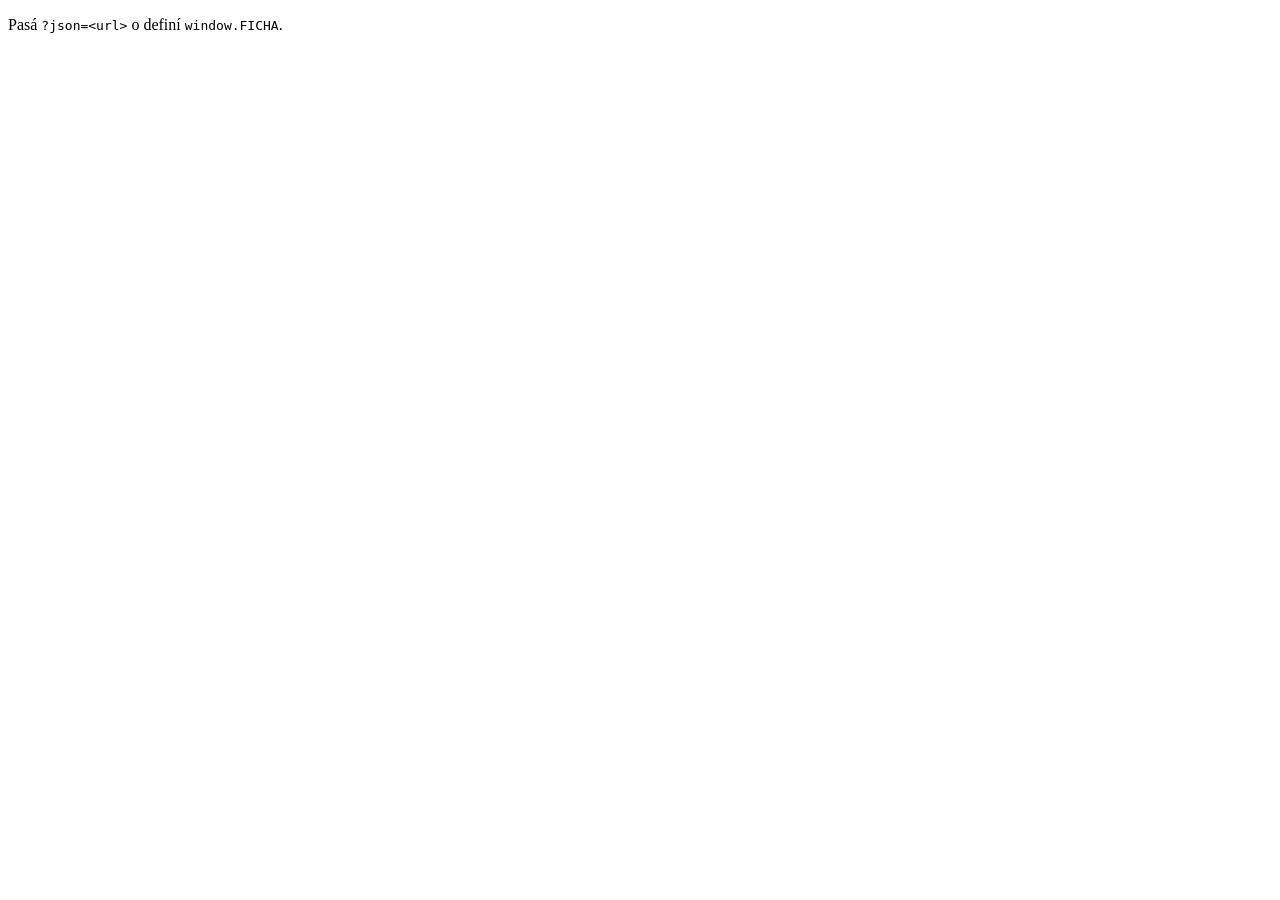
<file: public/ficha_v3.html>
<!doctype html>
<meta charset="utf-8">
<title>Ficha v3 · plantilla</title>
<meta name="viewport" content="width=device-width, initial-scale=1">
<link rel="preconnect" href="https://fonts.googleapis.com">
<link rel="preconnect" href="https://fonts.gstatic.com" crossorigin>
<link href="https://fonts.googleapis.com/css2?family=Bricolage+Grotesque:opsz,wght@12..96,500;12..96,700&family=Figtree:wght@400;500;600;700&display=swap" rel="stylesheet">
<link rel="stylesheet" href="ficha_v3.css">

<!--
  La plantilla sola, para la ACEPTACIÓN VISUAL.

  Renderiza el JSON que se le pase y nada más. Se compara con la maqueta a 1200
  y a 400 px: si las dos capturas coinciden sección por sección, la plantilla
  es la maqueta. Si no, la diferencia se ve y se arregla aquí, no se discute.

  Dos formas de cargarlo:
    · `?json=<url>` — para el golden en local;
    · `window.FICHA = {...}` antes de este script — para las pruebas.

  No habla con la base. Es a propósito: esta página existe para medir la
  plantilla, y si leyera de la base mediría también la base.
-->
<div id="ficha"></div>

<script src="ficha_v3.js"></script>
<script>
(function () {
  function pintar(d) {
    document.getElementById('ficha').innerHTML = window.renderFichaV3(d);
    var b = document.getElementById('btnCopiar');
    if (b) b.addEventListener('click', function () {
      var p = document.querySelector('#msg p');
      var t = p ? p.innerText.trim() : '';
      function ok() {
        b.textContent = 'Copiado';
        setTimeout(function () { b.textContent = 'Copiar SMS'; }, 1800);
      }
      try { navigator.clipboard.writeText(t).then(ok, ok); } catch (e) { ok(); }
    });
  }

  if (window.FICHA) { pintar(window.FICHA); return; }

  var url = new URLSearchParams(location.search).get('json');
  if (!url) {
    document.getElementById('ficha').innerHTML =
      '<div class="wrap"><p class="muestra">Pasá <code>?json=&lt;url&gt;</code> ' +
      'o definí <code>window.FICHA</code>.</p></div>';
    return;
  }
  fetch(url).then(function (r) { return r.json(); }).then(pintar)
    .catch(function (e) {
      document.getElementById('ficha').innerHTML =
        '<div class="wrap"><p class="muestra">No pude leer ' + url + ': ' +
        e.message + '</p></div>';
    });
})();
</script>
</file>
<file: public/ficha_v3.css>
/* La plantilla de la ficha v3, AISLADA.
 *
 * Generado por `scripts/extraer_css_maqueta.py` desde la maqueta que revisaron
 * Isabella y un BD. No se edita a mano: se cambia el script y se vuelve a
 * correr, o «igual a la maqueta» deja de significar nada.
 *
 * Tres cosas que NO están en la maqueta y sí aquí, y las tres porque la ficha
 * vive dentro de la app y no sola:
 *
 *   · todas las clases llevan `fv3-` y todo cuelga de `.fv3-raiz`. `.grid`,
 *     `.mod`, `.veredicto`, `.fila`, `.chip` y `.persona` existen también en
 *     el CSS de la app, y dos hojas peleando por el mismo nombre no dan un
 *     ganador: dan un resultado que depende del orden de los `<link>`;
 *
 *   · los breakpoints son `@container`, no `@media`. La ficha vive en un panel
 *     de ~714 px con la ventana a 1440, así que `@media (max-width: 860px)` no
 *     disparaba nunca y los grids de tres columnas se quedaban en 230 px cada
 *     una;
 *
 *   · por debajo de 860 px DE PANEL todo va a una columna.
 */
.fv3-raiz{container-type:inline-size; container-name:ficha}

.fv3-raiz.fv3-raiz{
  --ground:#EEF1EF; --card:#FFFFFF; --ink:#16233A; --ink2:#44536A; --ink3:#77859A;
  --rule:#D5DCD8; --rule2:#E6EBE8;
  --accent:#1C6A86; --accent-bg:#E1EEF3;
  --ok:#2C7A57; --ok-bg:#E2F1E9;
  --warn:#9C6410; --warn-bg:#F7EDDA;
  --ask:#5A4E97; --ask-bg:#ECE9F6;
  --bar:#C9D6DD; --bar-strong:#1C6A86;
}
@media (prefers-color-scheme: dark){
.fv3-raiz.fv3-raiz:not([data-theme="light"]){
    color-scheme:dark;
    --ground:#0F161E; --card:#17212B; --ink:#E6ECEF; --ink2:#AEBBC7; --ink3:#7F8FA0;
    --rule:#2A3947; --rule2:#22303C;
    --accent:#6FB6D0; --accent-bg:#16303B;
    --ok:#6FCB9C; --ok-bg:#143126;
    --warn:#E2B064; --warn-bg:#35290F;
    --ask:#B3A8E8; --ask-bg:#26213E;
    --bar:#2E4351; --bar-strong:#6FB6D0;
  }


}
.fv3-raiz.fv3-raiz[data-theme="dark"]{
  color-scheme:dark;
  --ground:#0F161E; --card:#17212B; --ink:#E6ECEF; --ink2:#AEBBC7; --ink3:#7F8FA0;
  --rule:#2A3947; --rule2:#22303C;
  --accent:#6FB6D0; --accent-bg:#16303B;
  --ok:#6FCB9C; --ok-bg:#143126;
  --warn:#E2B064; --warn-bg:#35290F;
  --ask:#B3A8E8; --ask-bg:#26213E;
  --bar:#2E4351; --bar-strong:#6FB6D0;
}
.fv3-raiz.fv3-raiz *, .fv3-raiz.fv3-raiz *::before, .fv3-raiz.fv3-raiz *::after{box-sizing:border-box}
.fv3-raiz.fv3-raiz{background:var(--ground); color:var(--ink); font-family:Figtree,system-ui,-apple-system,"Segoe UI",sans-serif;
  font-size:15px; line-height:1.5; font-variant-numeric:tabular-nums; padding-inline:16px; padding-block:24px 64px}
.fv3-raiz.fv3-raiz .fv3-wrap{max-width:1120px; margin:0 auto; display:grid; gap:18px}
.fv3-raiz.fv3-raiz h1, .fv3-raiz.fv3-raiz h2, .fv3-raiz.fv3-raiz h3{font-family:"Bricolage Grotesque",Figtree,system-ui,sans-serif; margin:0; letter-spacing:-.01em; text-wrap:balance}
.fv3-raiz.fv3-raiz p{margin:0}
.fv3-raiz.fv3-raiz .fv3-eyebrow{font-size:11.5px; font-weight:700; letter-spacing:.08em; text-transform:uppercase; color:var(--ink3)}
.fv3-raiz.fv3-raiz .fv3-muestra{font-size:12.5px; color:var(--ink3)}
.fv3-raiz.fv3-raiz /* cabecera */
.fv3-head{display:grid; gap:14px; grid-template-columns:1fr auto; align-items:end}
.fv3-raiz.fv3-raiz .fv3-head h1{font-size:clamp(28px,4vw,40px); font-weight:700}
.fv3-raiz.fv3-raiz .fv3-head .fv3-meta{color:var(--ink2); margin-top:4px}
@container ficha (max-width:720px){
.fv3-raiz.fv3-raiz .fv3-head{grid-template-columns:1fr}

}
.fv3-raiz.fv3-raiz .fv3-veredicto{background:var(--card); border:1px solid var(--rule); border-radius:10px; padding:16px 18px;
  display:grid; grid-template-columns:auto 1fr auto; gap:16px; align-items:center}
.fv3-raiz.fv3-raiz .fv3-veredicto .fv3-sello{background:var(--ok-bg); color:var(--ok); font-weight:700; border-radius:999px; padding:6px 14px; white-space:nowrap}
.fv3-raiz.fv3-raiz .fv3-veredicto .fv3-porque{color:var(--ink2)}
.fv3-raiz.fv3-raiz .fv3-veredicto .fv3-porque b{color:var(--ink)}
.fv3-raiz.fv3-raiz .fv3-cobertura{font-size:13px; color:var(--ink3); text-align:right}
@container ficha (max-width:720px){
.fv3-raiz.fv3-raiz .fv3-veredicto{grid-template-columns:1fr}
.fv3-raiz.fv3-raiz .fv3-cobertura{text-align:left}

}
.fv3-raiz.fv3-raiz /* módulos */
.fv3-grid{display:grid; grid-template-columns:repeat(2,minmax(0,1fr)); gap:18px}
@container ficha (max-width:860px){
.fv3-raiz.fv3-raiz .fv3-grid{grid-template-columns:1fr}

}
.fv3-raiz.fv3-raiz .fv3-mod{background:var(--card); border:1px solid var(--rule); border-radius:10px; padding:20px; display:grid; gap:16px; align-content:start}
.fv3-raiz.fv3-raiz .fv3-mod header{display:grid; gap:4px}
.fv3-raiz.fv3-raiz .fv3-mod h2{font-size:21px; font-weight:700}
.fv3-raiz.fv3-raiz .fv3-mod .fv3-lede{color:var(--ink2); max-width:62ch}
.fv3-raiz.fv3-raiz .fv3-hechos{display:grid; grid-template-columns:repeat(3,minmax(0,1fr)); gap:10px}
@container ficha (max-width:520px){
.fv3-raiz.fv3-raiz .fv3-hechos{grid-template-columns:repeat(2,minmax(0,1fr))}

}
.fv3-raiz.fv3-raiz .fv3-hecho{border-top:2px solid var(--rule2); padding-top:8px}
.fv3-raiz.fv3-raiz .fv3-hecho .fv3-n{font-family:"Bricolage Grotesque",Figtree,sans-serif; font-size:24px; font-weight:700; line-height:1.1}
.fv3-raiz.fv3-raiz .fv3-hecho .fv3-n small{font-size:14px; font-weight:500; color:var(--ink3)}
.fv3-raiz.fv3-raiz .fv3-hecho .fv3-l{font-size:13px; color:var(--ink2)}
.fv3-raiz.fv3-raiz .fv3-bloque{display:grid; gap:8px}
.fv3-raiz.fv3-raiz .fv3-bloque h3{font-size:14.5px; font-weight:700; font-family:Figtree,sans-serif}
.fv3-raiz.fv3-raiz .fv3-barras{display:grid; gap:6px}
.fv3-raiz.fv3-raiz .fv3-barra{display:grid; grid-template-columns:132px 1fr 42px; gap:10px; align-items:center; font-size:13.5px}
.fv3-raiz.fv3-raiz .fv3-barra .fv3-t{height:10px; background:var(--rule2); border-radius:5px; overflow:hidden}
.fv3-raiz.fv3-raiz .fv3-barra .fv3-t i{display:block; height:100%; background:var(--bar-strong); border-radius:5px}
.fv3-raiz.fv3-raiz .fv3-barra .fv3-v{text-align:right; color:var(--ink2)}
@container ficha (max-width:420px){
.fv3-raiz.fv3-raiz .fv3-barra{grid-template-columns:104px 1fr 36px}

}
.fv3-raiz.fv3-raiz .fv3-vs{display:grid; gap:10px}
.fv3-raiz.fv3-raiz .fv3-vs-row{display:grid; grid-template-columns:150px 1fr; gap:10px; align-items:center; font-size:13.5px}
.fv3-raiz.fv3-raiz .fv3-vs-row .fv3-pistas{display:grid; gap:3px}
.fv3-raiz.fv3-raiz .fv3-pista{display:grid; grid-template-columns:1fr 46px; gap:8px; align-items:center}
.fv3-raiz.fv3-raiz .fv3-pista .fv3-t{height:8px; background:var(--rule2); border-radius:4px; overflow:hidden}
.fv3-raiz.fv3-raiz .fv3-pista .fv3-t i{display:block; height:100%; border-radius:4px}
.fv3-raiz.fv3-raiz .fv3-pista.fv3-suya .fv3-t i{background:var(--bar-strong)}
.fv3-raiz.fv3-raiz .fv3-pista.fv3-zona .fv3-t i{background:var(--bar)}
.fv3-raiz.fv3-raiz .fv3-pista .fv3-v{font-size:12.5px; color:var(--ink2); text-align:right}
.fv3-raiz.fv3-raiz .fv3-leyenda{display:flex; gap:14px; flex-wrap:wrap; font-size:12.5px; color:var(--ink3)}
.fv3-raiz.fv3-raiz .fv3-leyenda span::before{content:""; display:inline-block; width:10px; height:10px; border-radius:2px; margin-right:6px; vertical-align:-1px; background:var(--bar)}
.fv3-raiz.fv3-raiz .fv3-leyenda span.fv3-suya::before{background:var(--bar-strong)}
@container ficha (max-width:420px){
.fv3-raiz.fv3-raiz .fv3-vs-row{grid-template-columns:1fr}

}
.fv3-raiz.fv3-raiz .fv3-gente{display:grid; gap:0; border:1px solid var(--rule2); border-radius:8px; overflow:hidden}
.fv3-raiz.fv3-raiz .fv3-persona{display:grid; grid-template-columns:1fr auto; gap:10px; padding:9px 12px; font-size:13.5px; border-top:1px solid var(--rule2)}
.fv3-raiz.fv3-raiz .fv3-persona:first-child{border-top:none}
.fv3-raiz.fv3-raiz .fv3-persona .fv3-quien b{display:block; font-weight:600}
.fv3-raiz.fv3-raiz .fv3-persona .fv3-quien span{color:var(--ink3); font-size:12.5px}
.fv3-raiz.fv3-raiz .fv3-persona .fv3-cuantas{color:var(--ink2); white-space:nowrap}
.fv3-raiz.fv3-raiz .fv3-cita{border-left:3px solid var(--accent); background:var(--accent-bg); padding:10px 14px; border-radius:0 8px 8px 0; font-size:14px}
.fv3-raiz.fv3-raiz .fv3-cita .fv3-de{display:block; margin-top:4px; font-size:12px; color:var(--ink3)}
.fv3-raiz.fv3-raiz .fv3-chips{display:flex; flex-wrap:wrap; gap:6px}
.fv3-raiz.fv3-raiz .fv3-chip{font-size:12.5px; padding:3px 10px; border-radius:999px; background:var(--rule2); color:var(--ink2)}
.fv3-raiz.fv3-raiz .fv3-chip.fv3-ok{background:var(--ok-bg); color:var(--ok)}
.fv3-raiz.fv3-raiz .fv3-chip.fv3-warn{background:var(--warn-bg); color:var(--warn)}
.fv3-raiz.fv3-raiz .fv3-chip.fv3-ask{background:var(--ask-bg); color:var(--ask)}
.fv3-raiz.fv3-raiz .fv3-lectura{background:var(--warn-bg); color:var(--ink); border-radius:8px; padding:10px 14px; font-size:14px}
.fv3-raiz.fv3-raiz .fv3-lectura b{color:var(--warn)}
.fv3-raiz.fv3-raiz details{border-top:1px solid var(--rule2); padding-top:10px}
.fv3-raiz.fv3-raiz summary{cursor:pointer; font-size:13px; color:var(--accent); font-weight:600}
.fv3-raiz.fv3-raiz summary:focus-visible{outline:2px solid var(--accent); outline-offset:3px; border-radius:3px}
.fv3-raiz.fv3-raiz details p{font-size:12.5px; color:var(--ink3); margin-top:6px; max-width:70ch}
.fv3-raiz.fv3-raiz /* conversación */
.fv3-abrir{background:var(--card); border:1px solid var(--rule); border-radius:10px; padding:20px; display:grid; gap:14px;
  grid-template-columns:minmax(0,1.3fr) minmax(0,1fr)}
@container ficha (max-width:860px){
.fv3-raiz.fv3-raiz .fv3-abrir{grid-template-columns:1fr}

}
.fv3-raiz.fv3-raiz .fv3-mensaje{background:var(--ask-bg); border-radius:10px; padding:16px 18px; font-size:16px; line-height:1.55}
.fv3-raiz.fv3-raiz .fv3-mensaje .fv3-tipo{display:block; font-size:11.5px; font-weight:700; letter-spacing:.08em; text-transform:uppercase; color:var(--ask); margin-bottom:6px}
.fv3-raiz.fv3-raiz .fv3-nosabemos ul{margin:6px 0 0; padding-left:18px; display:grid; gap:4px; color:var(--ink2); font-size:14px}
.fv3-raiz.fv3-raiz .fv3-copiar{justify-self:start; background:var(--ink); color:var(--card); border:none; border-radius:6px; padding:7px 14px; font:inherit; font-size:13.5px; font-weight:600; cursor:pointer}
.fv3-raiz.fv3-raiz .fv3-copiar:focus-visible{outline:2px solid var(--accent); outline-offset:2px}
.fv3-raiz.fv3-raiz .fv3-aviso{font-size:12.5px; color:var(--ink3); text-align:center}
.fv3-raiz.fv3-raiz /* v2 */
.fv3-wrap{grid-template-columns:minmax(0,1fr)}
.fv3-raiz.fv3-raiz .fv3-wrap > *, .fv3-raiz.fv3-raiz .fv3-mod, .fv3-raiz.fv3-raiz .fv3-mod > *, .fv3-raiz.fv3-raiz .fv3-grid > *, .fv3-raiz.fv3-raiz details{min-width:0}
.fv3-raiz.fv3-raiz .fv3-version{font-size:12px; color:var(--ink3)}
.fv3-raiz.fv3-raiz .fv3-ficha{background:var(--card); border:1px solid var(--rule); border-radius:10px; padding:20px; display:grid; gap:18px;
  grid-template-columns:minmax(0,1.25fr) minmax(0,1fr)}
@container ficha (max-width:860px){
.fv3-raiz.fv3-raiz .fv3-ficha{grid-template-columns:1fr}

}
.fv3-raiz.fv3-raiz .fv3-quien-es{display:grid; grid-template-columns:auto 1fr; gap:14px; align-items:start}
.fv3-raiz.fv3-raiz .fv3-avatar{width:56px; height:56px; border-radius:50%; background:var(--accent-bg); color:var(--accent); display:grid; place-items:center;
  font-family:"Bricolage Grotesque",Figtree,sans-serif; font-weight:700; font-size:20px}
.fv3-raiz.fv3-raiz .fv3-quien-es h1{font-size:clamp(28px,4vw,38px); font-weight:700; line-height:1.1}
.fv3-raiz.fv3-raiz .fv3-quien-es .fv3-meta{color:var(--ink2); margin-top:4px}
.fv3-raiz.fv3-raiz .fv3-bio{color:var(--ink); max-width:62ch; margin-top:10px}
.fv3-raiz.fv3-raiz .fv3-contacto{display:grid; gap:0; border:1px solid var(--rule2); border-radius:8px; overflow:hidden; align-self:start}
.fv3-raiz.fv3-raiz .fv3-contacto .fv3-fila{display:grid; grid-template-columns:78px 1fr; gap:10px; padding:9px 12px; border-top:1px solid var(--rule2); font-size:14px}
.fv3-raiz.fv3-raiz .fv3-contacto .fv3-fila:first-child{border-top:none}
.fv3-raiz.fv3-raiz .fv3-contacto .fv3-k{font-size:12px; color:var(--ink3); padding-top:2px}
.fv3-raiz.fv3-raiz .fv3-contacto .fv3-v{display:grid; gap:4px}
.fv3-raiz.fv3-raiz .fv3-dato{display:flex; flex-wrap:wrap; gap:6px; align-items:baseline}
.fv3-raiz.fv3-raiz .fv3-dato .fv3-val{font-weight:600; user-select:all}
.fv3-raiz.fv3-raiz .fv3-fuente{font-size:11.5px; padding:1px 8px; border-radius:999px; background:var(--rule2); color:var(--ink2); white-space:nowrap}
.fv3-raiz.fv3-raiz .fv3-fuente.fv3-dif{background:var(--warn-bg); color:var(--warn)}
.fv3-raiz.fv3-raiz .fv3-veredicto{grid-template-columns:auto minmax(0,1fr) minmax(0,.8fr)}
.fv3-raiz.fv3-raiz .fv3-veredicto .fv3-sf{font-size:13px; color:var(--ink2); border-left:1px solid var(--rule2); padding-left:16px}
@container ficha (max-width:860px){
.fv3-raiz.fv3-raiz .fv3-veredicto{grid-template-columns:1fr}
.fv3-raiz.fv3-raiz .fv3-veredicto .fv3-sf{border-left:none; padding-left:0; border-top:1px solid var(--rule2); padding-top:10px}

}
.fv3-raiz.fv3-raiz .fv3-porque-ella{background:var(--card); border:1px solid var(--rule); border-radius:10px; padding:20px; display:grid; gap:14px}
.fv3-raiz.fv3-raiz .fv3-prioridad{display:flex; flex-wrap:wrap; gap:10px; align-items:center}
.fv3-raiz.fv3-raiz .fv3-pendiente{font-size:12.5px; font-weight:600; padding:3px 10px; border-radius:999px; background:var(--warn-bg); color:var(--warn)}
.fv3-raiz.fv3-raiz .fv3-razones{display:grid; grid-template-columns:repeat(3,minmax(0,1fr)); gap:14px; margin:0; padding:0; list-style:none; counter-reset:r}
@container ficha (max-width:860px){
.fv3-raiz.fv3-raiz .fv3-razones{grid-template-columns:1fr}

}
.fv3-raiz.fv3-raiz .fv3-razones li{border-top:2px solid var(--accent); padding-top:10px; display:grid; gap:6px; align-content:start; counter-increment:r}
.fv3-raiz.fv3-raiz .fv3-razones li h3{font-size:15.5px; font-family:Figtree,sans-serif; font-weight:700}
.fv3-raiz.fv3-raiz .fv3-razones li h3::before{content:counter(r) " · "; color:var(--accent)}
.fv3-raiz.fv3-raiz .fv3-razones li p{color:var(--ink2); font-size:14px}
.fv3-raiz.fv3-raiz details.fv3-src{border-top:none; padding-top:0}
.fv3-raiz.fv3-raiz details.fv3-src summary{font-size:12.5px; font-weight:600; color:var(--accent); list-style:none}
.fv3-raiz.fv3-raiz details.fv3-src summary::-webkit-details-marker{display:none}
.fv3-raiz.fv3-raiz details.fv3-src summary::before{content:"▸ "; }
.fv3-raiz.fv3-raiz details.fv3-src[open] summary::before{content:"▾ "}
.fv3-raiz.fv3-raiz .fv3-evid{margin-top:6px; background:var(--ground); border-radius:8px; padding:10px 12px; font-size:13px; color:var(--ink2); display:grid; gap:8px}
.fv3-raiz.fv3-raiz .fv3-evid q{quotes:"«" "»"; color:var(--ink)}
.fv3-raiz.fv3-raiz .fv3-evid .fv3-d{display:block; font-size:11.5px; color:var(--ink3)}
.fv3-raiz.fv3-raiz .fv3-conversar{background:var(--card); border:1px solid var(--rule); border-radius:10px; padding:20px; display:grid; gap:18px;
  grid-template-columns:minmax(0,1.2fr) minmax(0,1fr)}
@container ficha (max-width:860px){
.fv3-raiz.fv3-raiz .fv3-conversar{grid-template-columns:1fr}

}
.fv3-raiz.fv3-raiz .fv3-mensaje p+p{margin-top:10px; padding-top:10px; border-top:1px dashed var(--ask)}
.fv3-raiz.fv3-raiz .fv3-lado-der{display:grid; gap:14px; align-content:start}
.fv3-raiz.fv3-raiz .fv3-lado-der h3{font-size:14.5px; font-family:Figtree,sans-serif; font-weight:700}
.fv3-raiz.fv3-raiz ol.fv3-preguntas{margin:6px 0 0; padding-left:20px; display:grid; gap:6px; font-size:14px}
.fv3-raiz.fv3-raiz .fv3-objecion{background:var(--warn-bg); border-radius:8px; padding:10px 14px; font-size:14px}
.fv3-raiz.fv3-raiz .fv3-objecion b{color:var(--warn)}
.fv3-raiz.fv3-raiz .fv3-col-full{grid-column:1/-1}
.fv3-raiz.fv3-raiz .fv3-trimestres{display:grid; grid-template-columns:repeat(5,minmax(0,1fr)); gap:8px; align-items:end; height:118px}
.fv3-raiz.fv3-raiz .fv3-tri{display:grid; grid-template-rows:1fr auto auto; gap:4px; height:100%; text-align:center; font-size:12px; color:var(--ink3)}
.fv3-raiz.fv3-raiz .fv3-tri .fv3-col{display:flex; align-items:flex-end; justify-content:center}
.fv3-raiz.fv3-raiz .fv3-tri .fv3-col i{display:block; width:70%; max-width:44px; background:var(--bar-strong); border-radius:4px 4px 0 0}
.fv3-raiz.fv3-raiz .fv3-tri.fv3-parcial .fv3-col i{background:var(--bar)}
.fv3-raiz.fv3-raiz .fv3-tri b{font-size:13px; color:var(--ink)}
.fv3-raiz.fv3-raiz .fv3-tabla-wrap{overflow-x:auto; max-height:420px; overflow-y:auto; border:1px solid var(--rule2); border-radius:8px}
.fv3-raiz.fv3-raiz table{border-collapse:collapse; width:100%; font-size:13px; min-width:640px}
.fv3-raiz.fv3-raiz th, .fv3-raiz.fv3-raiz td{text-align:left; padding:7px 10px; border-top:1px solid var(--rule2); vertical-align:top}
.fv3-raiz.fv3-raiz thead th{position:sticky; top:0; background:var(--card); border-top:none; font-size:11.5px; letter-spacing:.06em; text-transform:uppercase; color:var(--ink3); font-weight:700}
.fv3-raiz.fv3-raiz td.fv3-num, .fv3-raiz.fv3-raiz th.fv3-num{text-align:right; white-space:nowrap}
.fv3-raiz.fv3-raiz td .fv3-s{display:block; color:var(--ink3); font-size:12px}
.fv3-raiz.fv3-raiz .fv3-lado{font-size:11.5px; font-weight:700; padding:1px 7px; border-radius:4px; background:var(--accent-bg); color:var(--accent)}
.fv3-raiz.fv3-raiz .fv3-lado.fv3-venta{background:var(--rule2); color:var(--ink2)}
.fv3-raiz.fv3-raiz .fv3-pend{color:var(--warn); font-weight:600}
.fv3-raiz.fv3-raiz .fv3-colapsado{background:var(--card); border:1px solid var(--rule); border-radius:10px; padding:14px 20px; display:grid; gap:10px}
.fv3-raiz.fv3-raiz .fv3-colapsado details{border-top:none; padding-top:0}
.fv3-raiz.fv3-raiz .fv3-colapsado details+details{border-top:1px solid var(--rule2); padding-top:10px}
.fv3-raiz.fv3-raiz .fv3-colapsado summary{font-size:14.5px; color:var(--ink)}
.fv3-raiz.fv3-raiz .fv3-colapsado summary span{color:var(--ink2); font-weight:400}
.fv3-raiz.fv3-raiz .fv3-colapsado details p{font-size:13.5px; color:var(--ink2)}
.fv3-raiz.fv3-raiz .fv3-fuentes{font-size:12.5px; color:var(--ink3); display:grid; gap:4px}
.fv3-raiz.fv3-raiz .fv3-fuentes b{color:var(--ink2)}
.fv3-raiz.fv3-raiz .fv3-sf-grid{display:grid; grid-template-columns:auto 1fr; gap:3px 10px; font-size:13px; margin-top:6px}
.fv3-raiz.fv3-raiz .fv3-sf-grid dt{color:var(--ink3)}
.fv3-raiz.fv3-raiz .fv3-sf-grid dd{margin:0; color:var(--ink)}
.fv3-raiz.fv3-raiz .fv3-dolores-wrap{overflow-x:auto}
.fv3-raiz.fv3-raiz table.fv3-dolores{min-width:720px}
.fv3-raiz.fv3-raiz table.fv3-dolores td:first-child{font-weight:600; color:var(--ink)}
.fv3-raiz.fv3-raiz .fv3-grado{font-size:11.5px; font-weight:700; padding:2px 8px; border-radius:999px; white-space:nowrap}
.fv3-raiz.fv3-raiz .fv3-grado.fv3-dato{background:var(--ok-bg); color:var(--ok)}
.fv3-raiz.fv3-raiz .fv3-grado.fv3-ella{background:var(--accent-bg); color:var(--accent)}
.fv3-raiz.fv3-raiz .fv3-grado.fv3-hip{background:var(--warn-bg); color:var(--warn)}
.fv3-raiz.fv3-raiz .fv3-tecnico{font-size:12px}

/* El padding, en el envoltorio y no en el contenedor: ver el comentario de
   `scripts/extraer_css_maqueta.py`. Mismo aspecto, 32 px menos de trampa. */
.fv3-raiz.fv3-raiz{padding-inline:0}
.fv3-raiz.fv3-raiz.fv3-raiz .fv3-wrap{padding-inline:16px}


/* ── Por debajo de 860 px de PANEL, una sola columna ──────────────────────
 *
 * Se anulan los grids enteros en vez de ajustar cada `grid-template-columns`:
 * una lista de excepciones se desactualiza en cuanto alguien agregue un grid,
 * y el síntoma sería otra vez una palabra por línea.
 */
@container ficha (max-width: 860px){
  .fv3-raiz.fv3-raiz .fv3-ficha,
  .fv3-raiz.fv3-raiz .fv3-veredicto,
  .fv3-raiz.fv3-raiz .fv3-conversar,
  .fv3-raiz.fv3-raiz .fv3-abrir,
  .fv3-raiz.fv3-raiz .fv3-grid,
  .fv3-raiz.fv3-raiz .fv3-razones,
  .fv3-raiz.fv3-raiz .fv3-hechos,
  .fv3-raiz.fv3-raiz .fv3-quien-es,
  .fv3-raiz.fv3-raiz .fv3-contacto .fv3-fila,
  .fv3-raiz.fv3-raiz .fv3-sf-grid,
  .fv3-raiz.fv3-raiz .fv3-trimestres{grid-template-columns:minmax(0,1fr) !important}
  .fv3-raiz.fv3-raiz .fv3-tabla-wrap{max-height:none}
  .fv3-raiz.fv3-raiz .fv3-hechos{gap:10px}
  .fv3-raiz.fv3-raiz .fv3-trimestres{grid-template-columns:repeat(5,minmax(0,1fr)) !important}
}

/* ── Por debajo de 620 px, las tablas se apilan ─────────────────────────────
 *
 * `overflow-x:auto` sobre una tabla de 720 px dentro de un panel de 352 px no
 * es responsive: es una tabla escondida detrás de un gesto. En un teléfono
 * nadie la desliza, y lo que se ve es media palabra por columna.
 *
 * Apilada, cada fila es un bloque y cada celda lleva encima el nombre de su
 * columna (`data-col`, que pone la plantilla). Se pierde la comparación entre
 * filas --que a este ancho ya estaba perdida-- y se gana poder leerla.
 *
 * Se apilan las dos que llevan `data-col` en sus celdas: dolores y
 * operaciones. La marca la pone la plantilla, que es la que sabe si las celdas
 * traen el nombre de su columna; una tabla sin `data-col` apilada quedaría sin
 * encabezados y sin manera de saber qué es cada línea.
 *
 * El `thead` se apaga con `display:none` y no escondiéndolo con `clip`: la
 * primera versión lo dejaba en una caja de 1 px que seguía teniendo 463 px de
 * contenido, así que la medición de «texto cortado» lo encontraba a él. Un
 * encabezado invisible que desborda es un falso positivo que cuesta media hora.
 */
@container ficha (max-width: 620px){
  .fv3-raiz.fv3-raiz .fv3-dolores-wrap, .fv3-raiz.fv3-raiz .fv3-tabla-wrap{overflow-x:visible;
    max-height:none}
  .fv3-raiz.fv3-raiz table.fv3-dolores, .fv3-raiz.fv3-raiz table.fv3-ops{min-width:0}
  .fv3-raiz.fv3-raiz table.fv3-dolores thead, .fv3-raiz.fv3-raiz table.fv3-ops thead{display:none}
  .fv3-raiz.fv3-raiz table.fv3-dolores tr, .fv3-raiz.fv3-raiz table.fv3-ops tr{display:block;
    padding:12px 0; border-top:1px solid var(--rule2)}
  .fv3-raiz.fv3-raiz table.fv3-dolores tr:first-child,
  .fv3-raiz.fv3-raiz table.fv3-ops tr:first-child{border-top:none}
  .fv3-raiz.fv3-raiz table.fv3-dolores td, .fv3-raiz.fv3-raiz table.fv3-ops td{display:block;
    border-top:none; padding:2px 0 8px; text-align:left}
  .fv3-raiz.fv3-raiz table.fv3-dolores td::before,
  .fv3-raiz.fv3-raiz table.fv3-ops td::before{content:attr(data-col); display:block;
    font-size:11px; letter-spacing:.06em; text-transform:uppercase;
    color:var(--ink3); font-weight:700; margin-bottom:2px}
}
</file>
